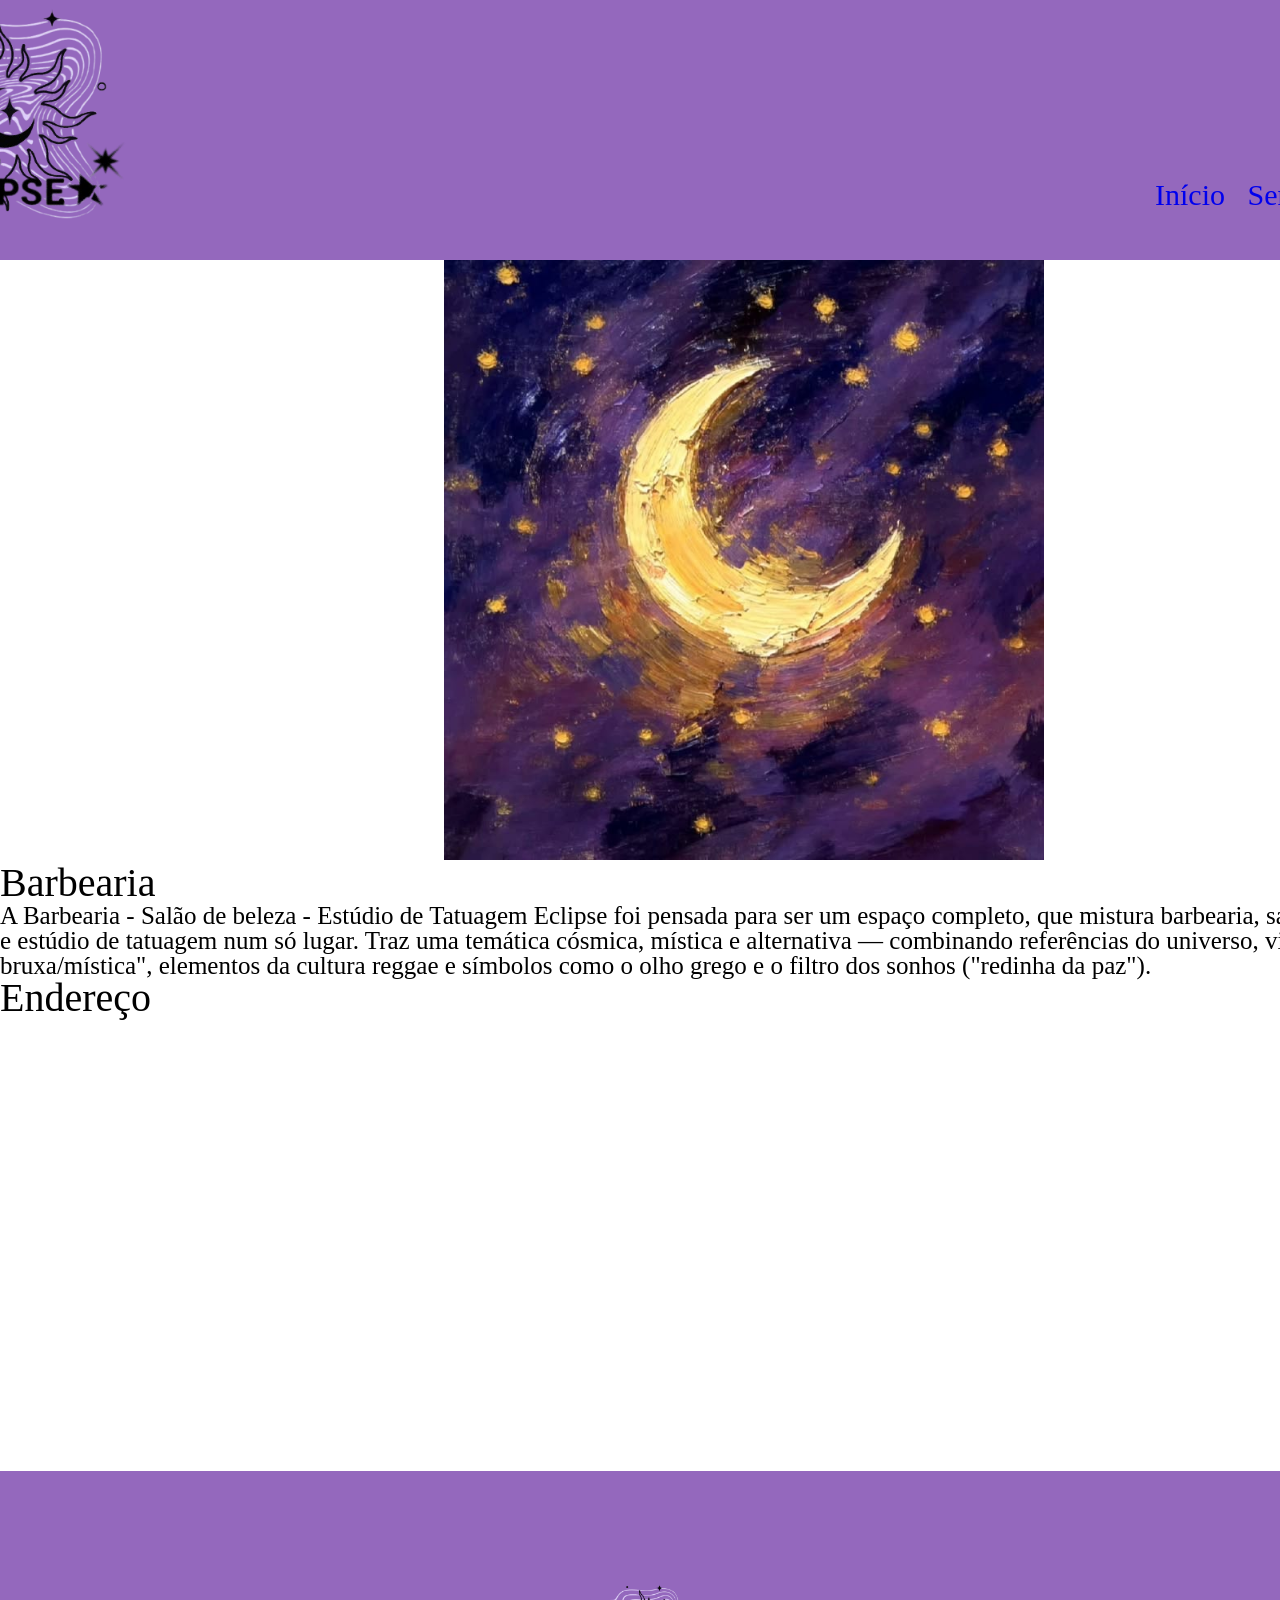
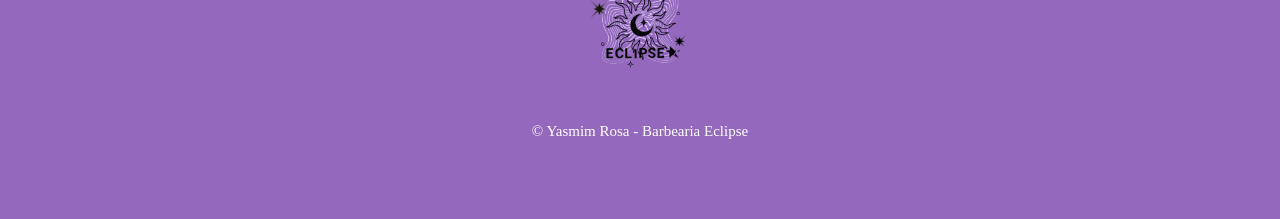
<file: index.html>
<!DOCTYPE html> 
<html lang="pt-br">
<head>
   
    <meta charset="UTF-8">
    <meta name="viewport" content="width=device-width, initial-scale=1.0"> 
    <title>Página Inicial</title>
    <link rel="stylesheet" href="reset.css">
    <link rel="stylesheet" href="style.css">
</head>
<body> 
    <header>
        <div class="caixa">
            <h1><img src="Logo.png" alt=""></h1>
            <nav>
                <ul>
                    <li>  <a href="index.html">Início</a></li> 
                    <li>  <a href="servicos.html">Serviços</a></li>
                    <li>  <a href="contatos.html">Contatos </a></li>
                </ul>
            </nav>
        </div>
    </header>
    <main>
        <div class="imagem">
             <img src="Lua.jpeg" alt="">
        </div>
        <div class="mapa">
            
            <h2>Barbearia</h2>
         <p> A Barbearia - Salão de beleza - Estúdio de Tatuagem Eclipse foi pensada para ser um espaço completo, que mistura barbearia, salão de cabeleireiro e estúdio de tatuagem num só lugar. Traz uma temática cósmica, mística e alternativa — combinando referências do universo, vibes "meio bruxa/mística", elementos da cultura reggae e símbolos como o olho grego e o filtro dos sonhos ("redinha da paz").</p>
<h2><i>Endereço</i></h2>
        <iframe src="https://www.google.com/maps/embed?pb=!4v1791296624621!6m8!1m7!1stENmosuMn-sCD2IbiR_c6A!2m2!1d-25.38843723988629!2d-49.25916872541976!3f276.52383!4f0!5f0.7820865974627469" width="600" height="450" style="border:0;" allowfullscreen="" loading="lazy" referrerpolicy="strict-origin-when-cross-origin"></iframe>
        <iframe width="560" height="315" src="https://www.youtube.com/embed/9vZsAeWO4Xk?si=SZi_atqTCn6O8Wqb" title="YouTube video player" frameborder="0" allow="accelerometer; autoplay; clipboard-write; encrypted-media; gyroscope; picture-in-picture; web-share" referrerpolicy="strict-origin-when-cross-origin" allowfullscreen></iframe>
        </div>
    </main>
</body> 
    <footer>
        <img src="Logo.png" alt="">
        <p class="copyright"> &#169; Yasmim Rosa - Barbearia Eclipse </p>
    </footer>
</file>
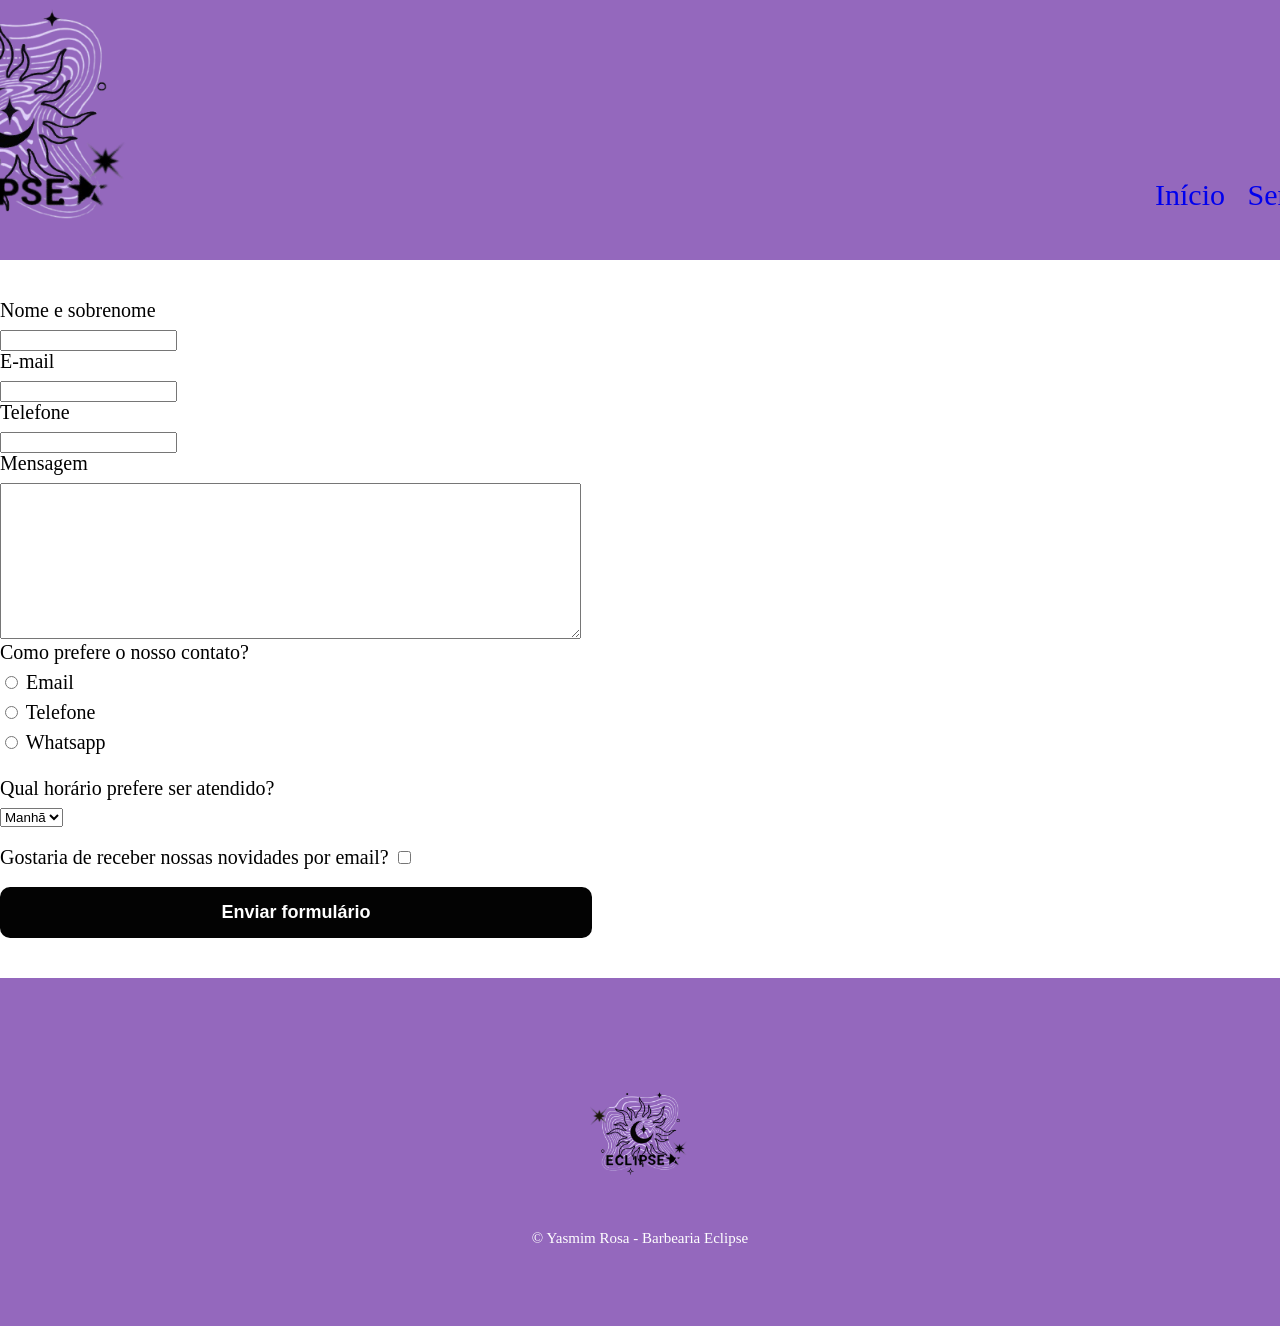
<file: contatos.html>
<!DOCTYPE html>
<html lang="pt-br">
<head>
   
    <meta charset="UTF-8">
    <meta name="viewport" content="width=device-width, initial-scale=1.0">
    <title>Contatos</title>
    <link rel="stylesheet" href="reset.css">
    <link rel="stylesheet" href="style.css">
</head>
<body> 
    <header>
        <div class="caixa">
            <h1><img src="Logo.png" alt=""></h1>

            <nav>
                <ul>
                    <li>  <a href="index.html">Início</a></li> 
                    <li>  <a href="servicos.html">Serviços</a></li>
                    <li>  <a href="contatos.html">Contatos </a></li>
                </ul>
            </nav>
        </div>
    </header>
<main>
    <form>
        <label for="nomesobrenome"> Nome e sobrenome</label>
        <input type="text" id="nomesobrenome" class="input-padrao"> 

        <label for="email">E-mail</label>
        <input type="text" id="email" class="input-padrao"> 

        <label for="telefone"> Telefone</label>
        <input type="text" id="telefone" class="input-padrao">

        <label for="mensagem">Mensagem</label>
        <textarea cols="70" rows="10" id="mensagem" class="input-padrao"></textarea>

        <div>
            <p>Como prefere o nosso contato?</p>
            <label for="radio-email">
                <input type="radio" name="contato" value="email" id="radio-email">
                Email
            </label>

            <label for="radio-telefone">
                <input type="radio" name="contato" value="telefone" id="radio-telefone">
                Telefone
            </label>

            <label for="radio-whatsapp">
                <input type="radio" name="contato" value="whatsapp" id="radio-whatsapp">
                Whatsapp
            </label> <br>
        </div>
        <div>
            <p>Qual horário prefere ser atendido?</p> 
            <select>
                <option>Manhã</option>
                <option>Tarde</option>
                <option>Noite</option>
            </select>
        </div>

        <label class="checkbox"> 
            Gostaria de receber nossas novidades por email?
            <input type="checkbox">
        </label>
            <input type="submit" value="Enviar formulário" class="enviar">
    </form>
</main>

        <footer>
        <img src="Logo.png" alt="">
        <p class="copyright">  &#169; Yasmim Rosa - Barbearia Eclipse</p>
    </footer>
</body>
</html>
</file>
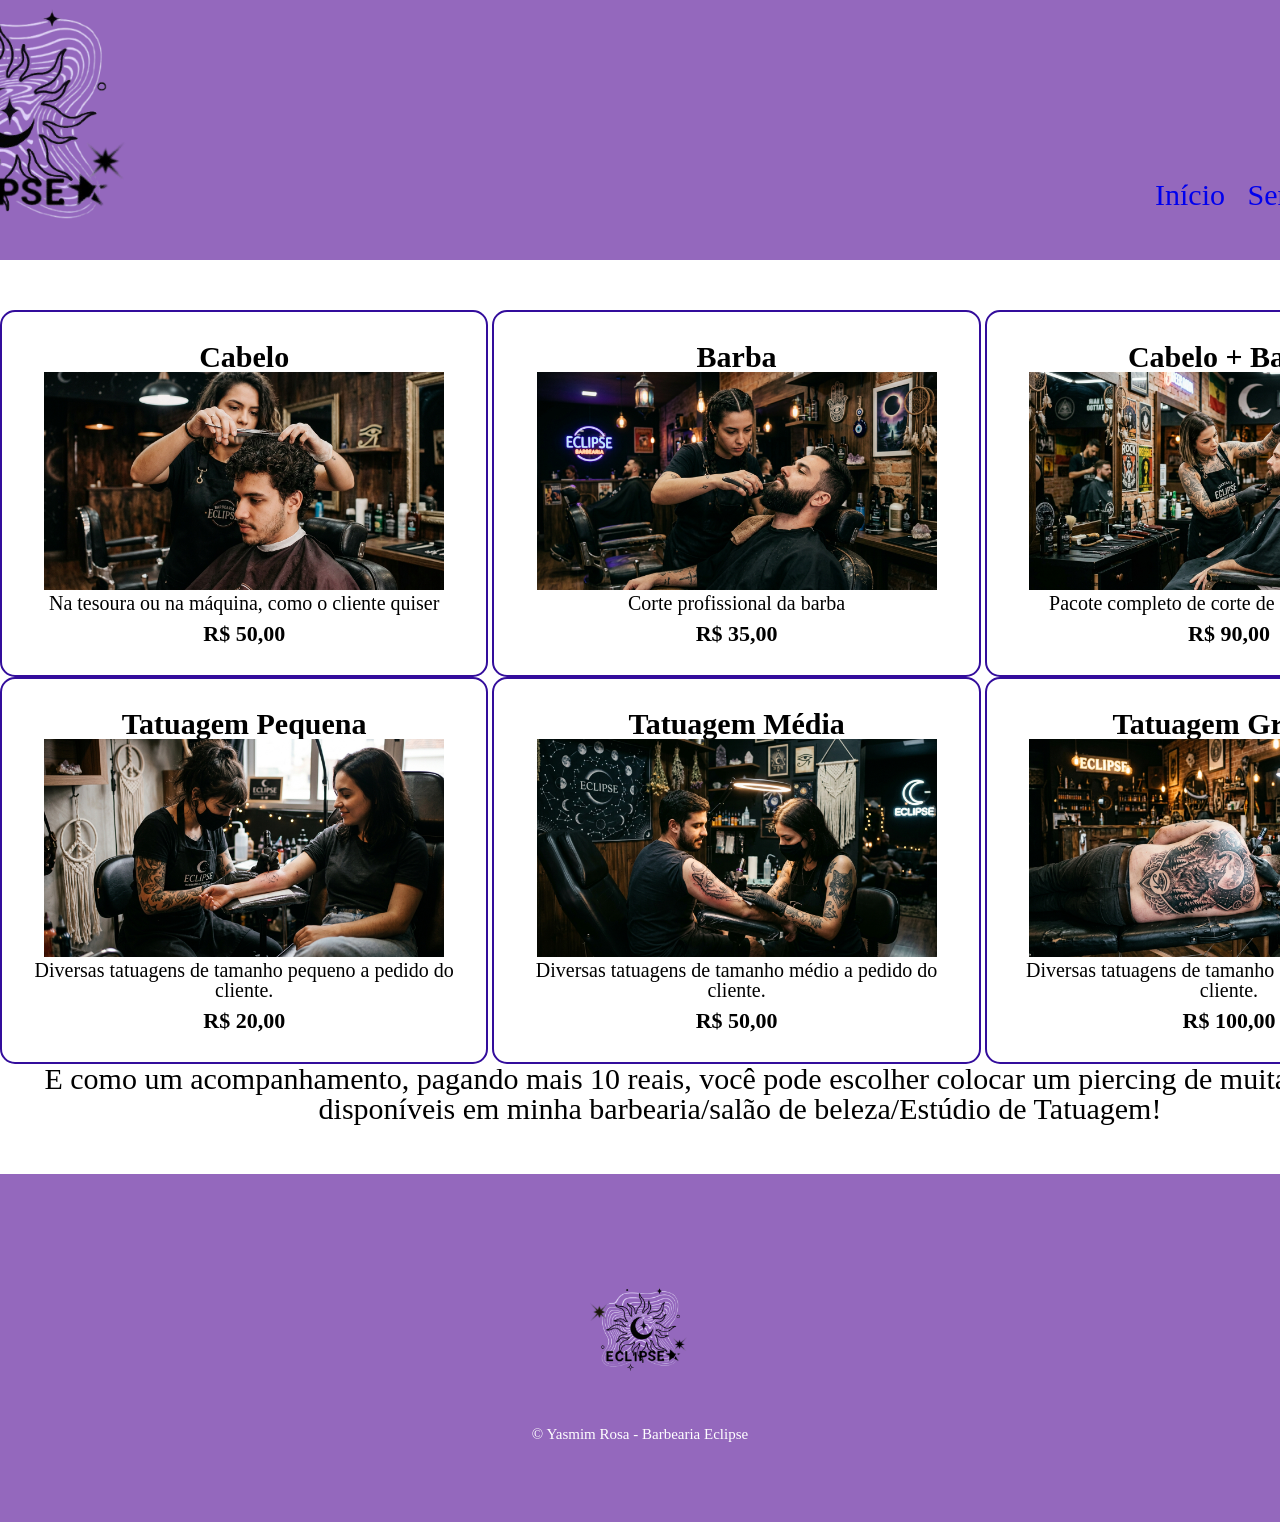
<file: servicos.html>
<!DOCTYPE html> 
<html lang="pt-br"> 
<head>
   
    <meta charset="UTF-8"> 
    <meta name="viewport" content="width=device-width, initial-scale=1.0"> 
    <title>Serviços</title>
    <link rel="stylesheet" href="reset.css">
    <link rel="stylesheet" href="style.css">
</head>
<body> 
    <header>
        <div class="caixa">
            <h1><img src="Logo.png" alt=""></h1>

            <nav>
                <ul>
                    <li>  <a href="index.html">Início</a></li> 
                      <li>  <a href="servicos.html">Serviços</a></li>
                       <li>  <a href="contatos.html">Contatos </a></li>

                </ul>
            </nav>
        </div>
    </header>
    <main>
        <ul class="servicos">
            <li>
                <h2>Cabelo</h2>
                <img src="Cabelo.jfif" alt="">
                <p class="descricao"> Na tesoura ou na máquina, como o cliente quiser </p> 
                <p class="preco"> R$ 50,00 </p>
            </li>
            <li>
                <h2>Barba</h2>
                <img src="barba.jfif" alt="">
                <p class="descricao"> Corte profissional da barba </p>
                <p class="preco"> R$ 35,00</p>
            </li>
            <li>
                <h2>Cabelo + Barba</h2>
                <img src="combo.jfif" alt="">
                <p class="descricao"> Pacote completo de corte de cabelo e a barba </p>
                <p class="preco"> R$ 90,00</p>
            </li>
            <li>
                <h2>Tatuagem Pequena </h2>
                <img src="pequena.jfif" alt="">
                <p class="descricao"> Diversas tatuagens de tamanho pequeno a pedido do cliente. </p>
                <p class="preco"> R$ 20,00</p>
            </li>
            <li>
                <h2>Tatuagem Média</h2>
                <img src="media.jfif" alt="">
                <p class="descricao"> Diversas tatuagens de tamanho médio a pedido do cliente.</p>
                <p class="preco"> R$ 50,00</p>
            </li>
            <li>
                <h2>Tatuagem Grande</h2>
                <img src="grande.jfif" alt="">
                <p class="descricao"> Diversas tatuagens de tamanho grande a pedido do cliente. </p>
                <p class="preco"> R$ 100,00</p>
            </li> 
            <h3> E como um acompanhamento, pagando mais 10 reais, você pode escolher colocar um piercing de muitas variedades disponíveis em minha barbearia/salão de beleza/Estúdio de Tatuagem!</h3>
        </ul>
    </main>
    <footer>
        <img src="Logo.png" alt="">
        <p class="copyright"> &#169; Yasmim Rosa - Barbearia Eclipse </p>
    </footer>
</body>
</html>
</file>
<file: style.css>
header{
background-color: rgb(148, 104, 189);
padding: 30px 0px;
}

nav{
    position: absolute;
    top: 150px;
    right: 0px;
    font-size: 30px;
}

nav li{ 
display: inline; 
margin: 0 0 0 15px;
}


nav a{
text-decoration: none;
}

.caixa{
    position: relative;
    width: 1480px;
    margin: 0 auto;
    height: 200px;
    
}
h1{
    font-size:50px;
}
h1 img{
    width:400px;
    position: absolute;
    top: -110px;
    left: -200px;
}
h2 {
    font-size:40px;
}
.servicos {
    width: 1480px;
    margin: 0 auto;
    padding: 50px 0;
}
.servicos li {
    display: inline-block;
    text-align: center;
    width: 33%;
    vertical-align: top;
    margin: 0;
    padding: 30px 20px;
    box-sizing: border-box;
    border: 2px solid rgb(51, 13, 156);
    border-radius: 15px;
}
.servicos img {
    width: 400px;
}
.servicos h2 {
    font-size: 30px;
    font-weight: bold;
}
.descricao {
    font-size:20px;
}
.preco {
    font-size: 22px;
    font-weight: bold;
    margin-top: 10px;
}
nav a:hover{
    color:rgb(0, 0, 0);
    text-decoration: underline;
}
.servicos li:hover {
    border-color: rgb(185, 7, 255);
}
.servicos li:active {
    border-color: rgb(0, 0, 0);
}
nav a:active {
    color: rgb(23, 41, 146);
}
.servicos li:hover h2 {
    font-size: 34px;
}
footer {
    text-align: center;
    background-color: rgb(148, 104, 189);
    padding:80px 0;
}
footer img {
    width: 150px;
    color:white
}
.copyright {
    color: white;
    font-size: 15px;
    margin: 20px 0 0;
}
body {
    background-color: rgb(255, 255, 255);
}
main {
    width:1480px;
    margin:0 auto;
}
form {
    margin:40px 0;
}
form label, form p{
    display: block;
    font-size: 20px;
    margin:0 0 10px;
}
.imput-padrao{
    display: block;
    margin:0 0 20px;
    padding: 5px 25px;
    width:40%;
}
.checkbox {
    margin: 20px 0;
}
.enviar {
    width: 40%;
    padding: 15px 0;
    background-color: rgb(3, 3, 3);
    color:white;
    font-weight: bold;
    font-size: 18px;
    border: none;
    border-radius: 10px;
    transition: 1s all;
    cursor:pointer;

}
.enviar:hover {
    background-color: black;
    transform:scale(1.2);
    animation: rotate 3s linear infinite;
}
 @keyframes rotate {
        0%{
            transform: rotate(0deg);
            border-style: solid;
            border-color: rgb(183, 0, 255);

        }
        25%{
            transform: rotate(10deg);
            border-style: solid;
            border-color: rgb(111, 16, 199);

        }
        50%{
            transform: rotate(0deg);
            border-style: solid;
            border-color: rgb(73, 14, 139);

        }
        75%{
            transform: rotate(-10deg);
            border-style: solid;
            border-color: rgb(111, 16, 199);

        }
        100%{
            transform: rotate(0deg);
            border-style: solid;
            border-color: rgb(183, 0, 255);

        }
    } 

.imagem img{
    width: 600px;
    margin-left: 30%;
}
p {
    font-size: 25px;
}
h3 {
    font-size: 30px;
    text-align: center;
}
</file>
